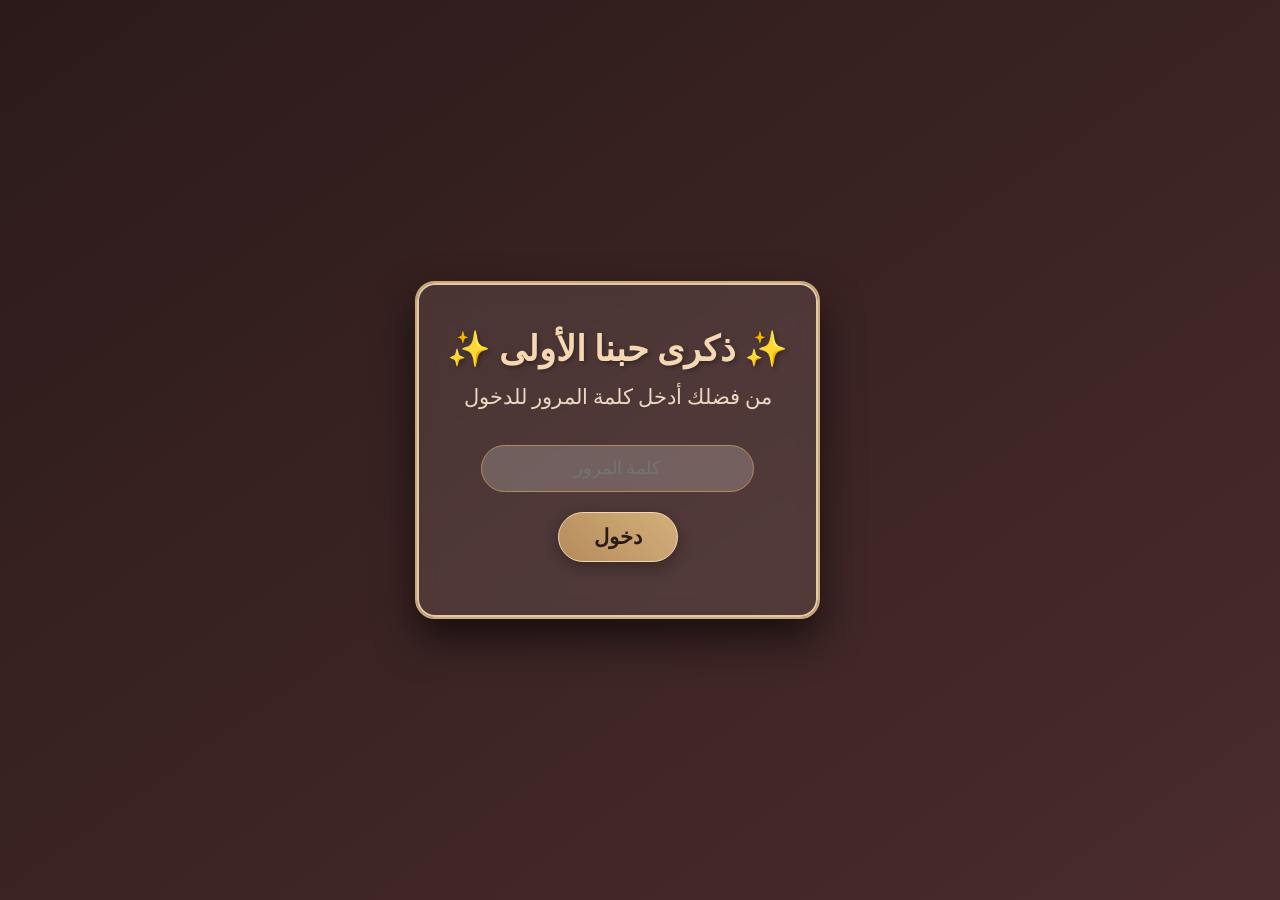
<file: index.html>
<!DOCTYPE html>
<html lang="ar">
<head>
    <meta charset="UTF-8">
    <meta name="viewport" content="width=device-width, initial-scale=1.0">
    <title>ذكرى سنتنا الأولى</title>
    <link rel="stylesheet" href="style.css">
    <!-- خطوط فاخرة -->
    <link href="https://fonts.googleapis.com/css2?family=Playfair+Display:wght@400;700&family=Cormorant+Garamond:wght@300;500&display=swap" rel="stylesheet">
</head>
<body>
    <div class="container">
        <div class="password-box">
            <h1>✨ ذكرى حبنا الأولى ✨</h1>
            <p>من فضلك أدخل كلمة المرور للدخول</p>
            <input type="password" id="password" placeholder="كلمة المرور">
            <button onclick="checkPassword()">دخول</button>
            <div id="error" class="error"></div>
        </div>
    </div>

    <script>
        function checkPassword() {
            const pwd = document.getElementById('password').value;
            if (pwd === '103') {
                window.location.href = 'second.html';
            } else {
                document.getElementById('error').innerText = '❌ كلمة مرور خاطئة، حاول مرة أخرى';
            }
        }
    </script>
</body>
</html>
</file>
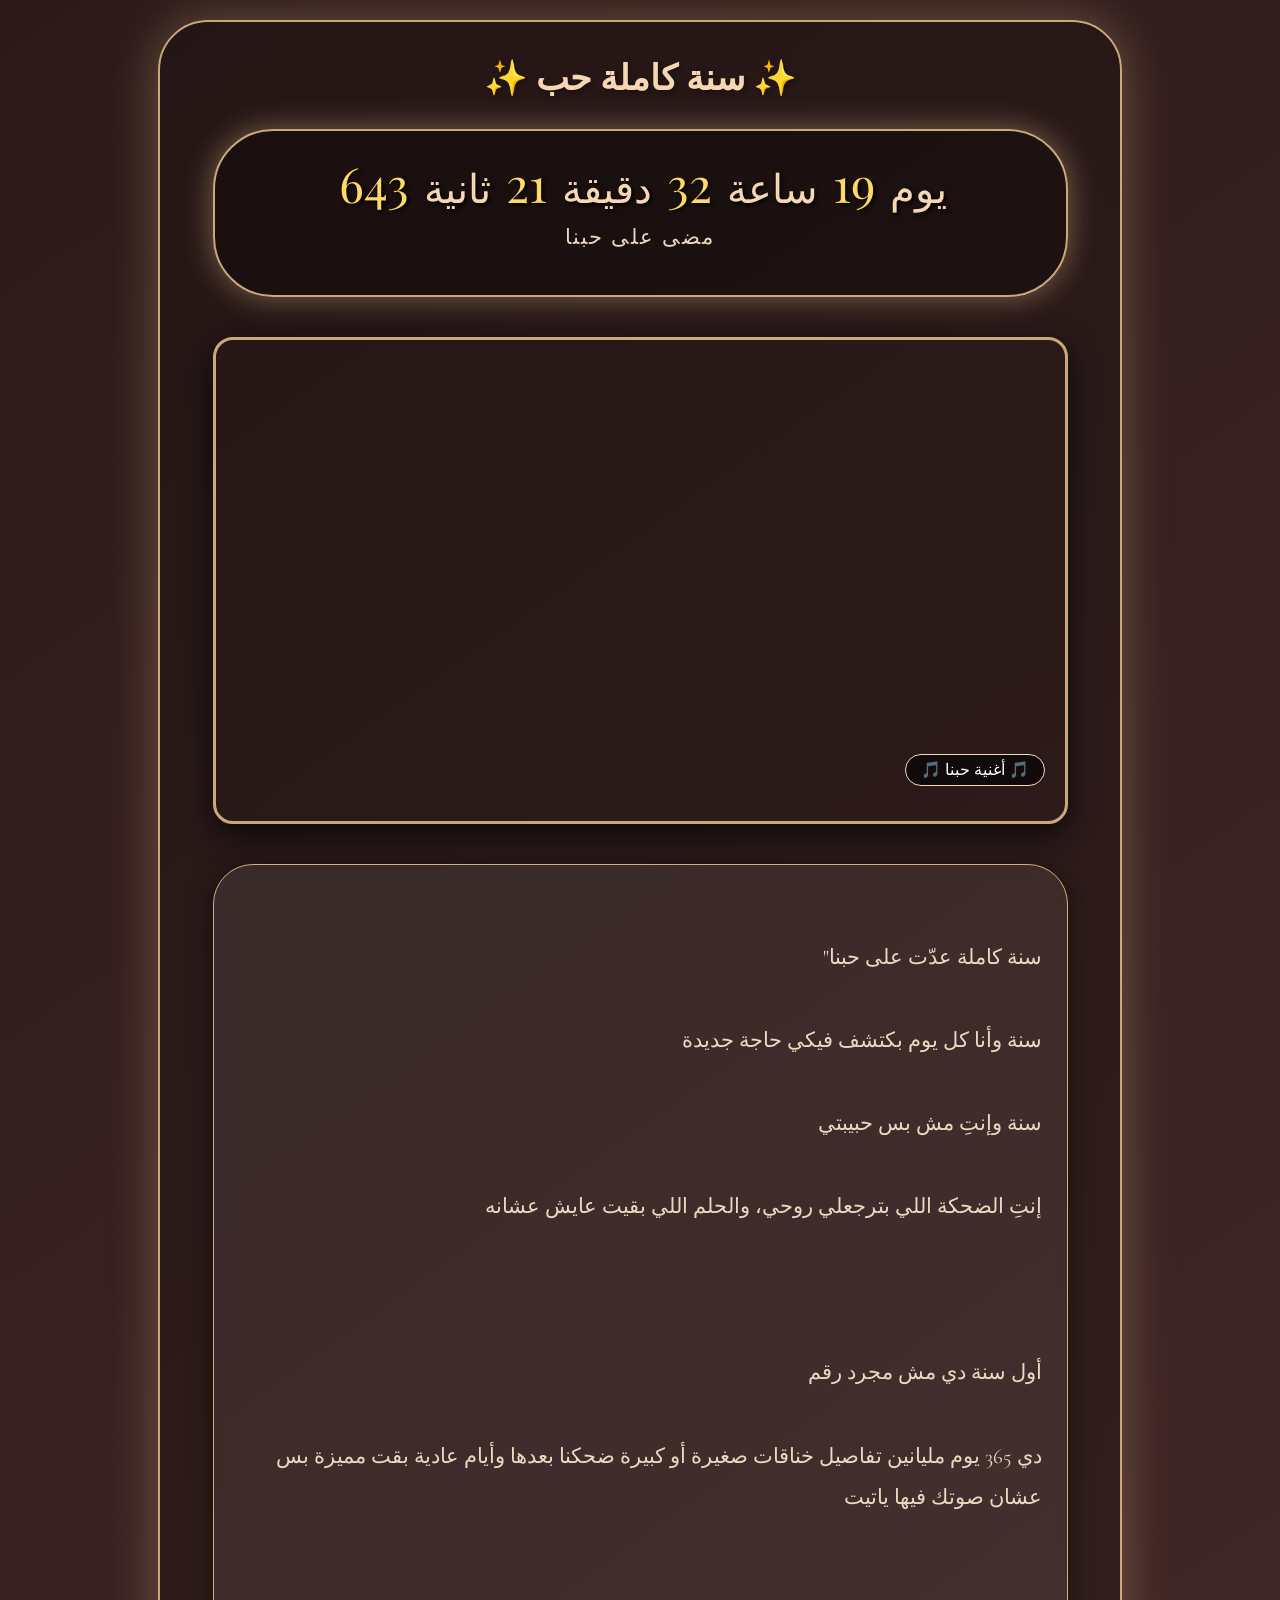
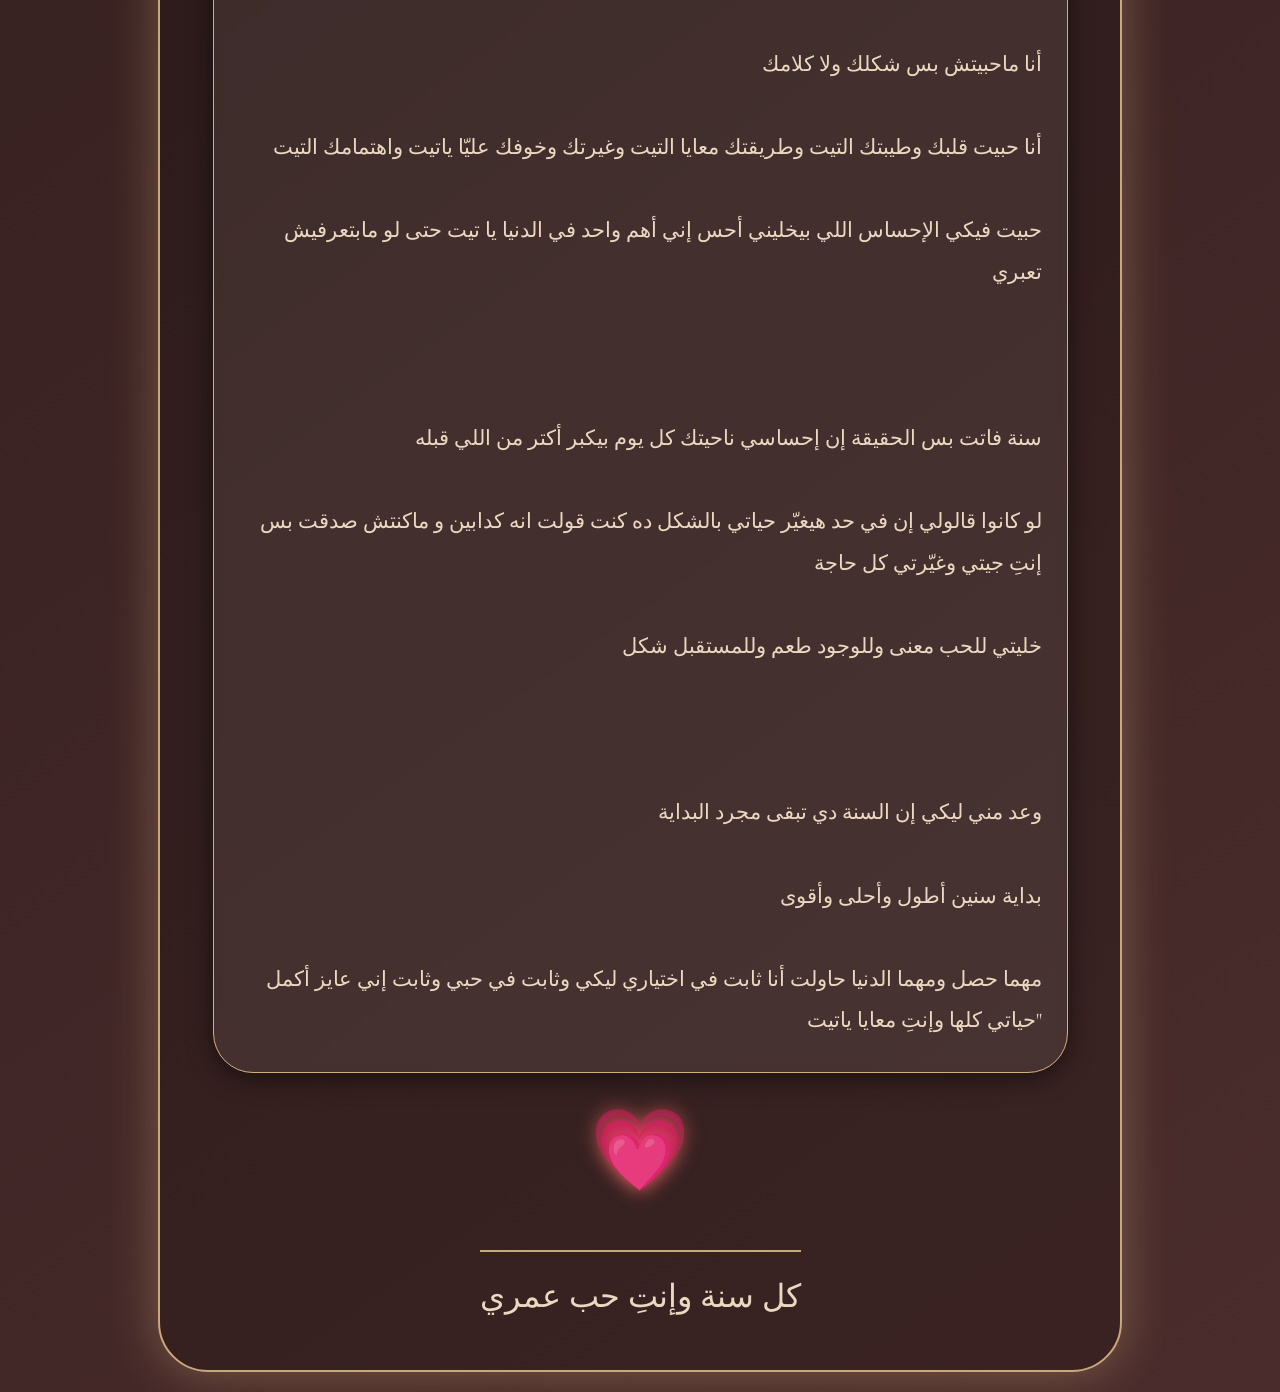
<file: second.html>
<!DOCTYPE html>
<html lang="ar">
<head>
    <meta charset="UTF-8">
    <meta name="viewport" content="width=device-width, initial-scale=1.0">
    <title>سنة حب - ذكرى سنتنا الأولى</title>
    <link rel="stylesheet" href="style.css">
    <link href="https://fonts.googleapis.com/css2?family=Playfair+Display:wght@400;700&family=Cormorant+Garamond:wght@300;500&display=swap" rel="stylesheet">
</head>
<body>
    <div class="romantic-container second-page">
        <div class="content">
            
            <!-- عنوان الصفحة -->
            <h1>✨ سنة كاملة حب ✨</h1>
            
            <!-- التايمر (العد التنازلي من 1/3/2025) -->
            <div class="timer-container">
                <div id="timer" class="timer">...</div>
                <p class="timer-label">مضى على حبنا</p>
            </div>
            
            <!-- فيديو يوتيوب (يشتغل تلقائياً) -->
            <div class="video-wrapper">
                <iframe 
                    src="https://www.youtube.com/embed/450p7goxZqg?autoplay=1&mute=1&loop=1&playlist=450p7goxZqg" 
                    title="فيديو الذكرى" 
                    frameborder="0" 
                    allow="accelerometer; autoplay; clipboard-write; encrypted-media; gyroscope; picture-in-picture; web-share" 
                    allowfullscreen>
                </iframe>
                <p class="video-caption">🎵 أغنية حبنا 🎵</p>
            </div>
            
            <!-- النص الرومانسي -->
            <div class="love-letter">
                <p>
                    "سنة كاملة عدّت على حبنا<br>
                    سنة وأنا كل يوم بكتشف فيكي حاجة جديدة<br>
                    سنة وإنتِ مش بس حبيبتي<br>
                    إنتِ الضحكة اللي بترجعلي روحي، والحلم اللي بقيت عايش عشانه<br><br>
                    
                    أول سنة دي مش مجرد رقم<br>
                    دي 365 يوم مليانين تفاصيل خناقات صغيرة أو كبيرة ضحكنا بعدها وأيام عادية بقت مميزة بس عشان صوتك فيها ياتيت<br><br>
                    
                    أنا ماحبيتش بس شكلك ولا كلامك<br>
                    أنا حبيت قلبك وطيبتك التيت وطريقتك معايا التيت وغيرتك وخوفك عليّا ياتيت واهتمامك التيت  <br>
                    حبيت فيكي الإحساس اللي بيخليني أحس إني أهم واحد في الدنيا يا تيت حتى لو مابتعرفيش تعبري<br><br>
                    
                    سنة فاتت بس الحقيقة إن إحساسي ناحيتك كل يوم بيكبر أكتر من اللي قبله<br>
                    لو كانوا قالولي إن في حد هيغيّر حياتي بالشكل ده كنت قولت انه كدابين و ماكنتش صدقت بس إنتِ جيتي وغيّرتي كل حاجة<br>
                    خليتي للحب معنى وللوجود طعم وللمستقبل شكل<br><br>
                    
                    وعد مني ليكي إن السنة دي تبقى مجرد البداية<br>
                    بداية سنين أطول وأحلى وأقوى<br>
                    مهما حصل ومهما الدنيا حاولت أنا ثابت في اختياري ليكي وثابت في حبي وثابت إني عايز أكمل حياتي كلها وإنتِ معايا ياتيت"
                </p>
            </div>
            
            <!-- القلب النابض -->
            <div class="heart">💗</div>
            <p class="signature">كل سنة وإنتِ حب عمري</p>
            
        </div>
    </div>

    <!-- سكريبت التايمر -->
    <script>
        function updateTimer() {
            // تاريخ البداية: 1 مارس 2025 (الساعة 00:00)
            const startDate = new Date(2025, 2, 1); // ملاحظة: الشهر 2 = مارس (لأن الشهور من 0 إلى 11)
            const now = new Date();
            
            // الفرق بالمللي ثانية
            const diff = now - startDate;
            
            if (diff < 0) {
                document.getElementById('timer').innerText = "لم يبدأ الحب بعد 💔";
                return;
            }
            
            // حساب الأيام والساعات والدقائق والثواني
            const seconds = Math.floor(diff / 1000);
            const days = Math.floor(seconds / (3600 * 24));
            const hours = Math.floor((seconds % (3600 * 24)) / 3600);
            const minutes = Math.floor((seconds % 3600) / 60);
            const secs = seconds % 60;
            
            // تنسيق العرض
            document.getElementById('timer').innerHTML = `
                <span class="timer-number">${days}</span> يوم 
                <span class="timer-number">${hours}</span> ساعة 
                <span class="timer-number">${minutes}</span> دقيقة 
                <span class="timer-number">${secs}</span> ثانية
            `;
        }
        
        // تحديث التايمر كل ثانية
        setInterval(updateTimer, 1000);
        // تشغيل أول مرة
        updateTimer();
    </script>
</body>
</html>
</file>
<file: style.css>
* {
    margin: 0;
    padding: 0;
    box-sizing: border-box;
}

body {
    font-family: 'Cormorant Garamond', serif;
    background: linear-gradient(145deg, #2c1a1a 0%, #4a2c2c 100%);
    min-height: 100vh;
    display: flex;
    align-items: center;
    justify-content: center;
    color: #f5e6d3;
}

/* تنسيق صفحة القفل */
.container {
    text-align: center;
    padding: 20px;
}

.password-box {
    background: rgba(255, 245, 235, 0.1);
    backdrop-filter: blur(10px);
    border: 2px solid #c9a87c;
    border-radius: 20px;
    padding: 40px 30px;
    box-shadow: 0 20px 40px rgba(0,0,0,0.6), 0 0 0 2px #e4c9a9 inset;
    max-width: 450px;
    width: 90%;
}

h1 {
    font-family: 'Playfair Display', serif;
    font-size: 2.2rem;
    margin-bottom: 15px;
    color: #f5d7b3;
    text-shadow: 2px 2px 4px rgba(0,0,0,0.3);
}

p {
    font-size: 1.3rem;
    margin-bottom: 25px;
    color: #ecd8c0;
}

input[type="password"] {
    width: 80%;
    padding: 12px 20px;
    margin: 10px 0 20px;
    border: none;
    border-radius: 50px;
    background: rgba(255,255,255,0.2);
    color: #fff;
    font-size: 1.1rem;
    text-align: center;
    border: 1px solid #b48c5c;
    outline: none;
    transition: 0.3s;
}

input[type="password"]:focus {
    background: rgba(255,255,255,0.3);
    border-color: #f5d7b3;
    box-shadow: 0 0 15px #f5d7b3;
}

button {
    background: linear-gradient(45deg, #b48c5c, #d4af7a);
    border: none;
    padding: 12px 35px;
    border-radius: 50px;
    color: #2c1a1a;
    font-size: 1.3rem;
    font-weight: bold;
    cursor: pointer;
    transition: 0.3s;
    box-shadow: 0 5px 15px rgba(0,0,0,0.3);
    border: 1px solid #efd6b5;
}

button:hover {
    transform: scale(1.05);
    background: linear-gradient(45deg, #d4af7a, #b48c5c);
    box-shadow: 0 8px 20px rgba(255,215,150,0.6);
}

.error {
    color: #ffa07a;
    margin-top: 15px;
    font-size: 1.1rem;
}

/* تنسيق الصفحة الرومانسية */
.romantic-container {
    text-align: center;
    padding: 30px;
    background: rgba(0,0,0,0.2);
    border-radius: 50px;
    margin: 20px;
    border: 2px solid #c9a87c;
    box-shadow: 0 0 50px rgba(255,215,150,0.3);
}

.content {
    max-width: 700px;
    margin: auto;
}

.message {
    font-size: 1.8rem;
    line-height: 1.6;
    margin: 30px 0;
    text-shadow: 1px 1px 2px #000;
}

.heart {
    font-size: 5rem;
    animation: pulse 1.5s infinite;
    margin: 20px 0;
    color: #f5b7b1;
    text-shadow: 0 0 20px #ff6b6b;
}

@keyframes pulse {
    0% { transform: scale(1); }
    50% { transform: scale(1.2); }
    100% { transform: scale(1); }
}

.signature {
    font-family: 'Playfair Display', serif;
    font-size: 2rem;
    margin-top: 30px;
    border-top: 2px solid #c9a87c;
    padding-top: 20px;
    display: inline-block;
}
/* تنسيقات إضافية للصفحة الثانية */
.second-page .content {
    max-width: 900px;
    width: 95%;
}

.timer-container {
    background: rgba(0,0,0,0.3);
    border-radius: 60px;
    padding: 20px;
    margin: 30px 0;
    border: 2px solid #c9a87c;
    box-shadow: 0 0 30px rgba(255,215,150,0.4);
}

.timer {
    font-size: 2.5rem;
    font-family: 'Playfair Display', serif;
    color: #f5d7b3;
    text-shadow: 2px 2px 4px #000;
}

.timer-number {
    font-size: 3rem;
    color: #ffd966;
    margin: 0 5px;
}

.timer-label {
    font-size: 1.3rem;
    color: #ecd8c0;
    margin-top: 10px;
    letter-spacing: 2px;
}

.video-wrapper {
    position: relative;
    padding-bottom: 56.25%; /* 16:9 */
    height: 0;
    overflow: hidden;
    border-radius: 20px;
    border: 3px solid #c9a87c;
    box-shadow: 0 10px 30px rgba(0,0,0,0.7);
    margin: 40px 0;
}

.video-wrapper iframe {
    position: absolute;
    top: 0;
    left: 0;
    width: 100%;
    height: 100%;
}

.video-caption {
    position: absolute;
    bottom: 10px;
    right: 20px;
    color: white;
    background: rgba(0,0,0,0.6);
    padding: 5px 15px;
    border-radius: 30px;
    font-size: 1rem;
    border: 1px solid #f5d7b3;
}

.love-letter {
    background: rgba(255, 245, 235, 0.08);
    backdrop-filter: blur(5px);
    padding: 30px 25px;
    border-radius: 40px;
    margin: 30px 0;
    border: 1px solid #d4af7a;
    text-align: right;
    line-height: 2;
    font-size: 1.4rem;
    color: #f5e6d3;
    box-shadow: 0 5px 25px rgba(0,0,0,0.5);
}

.love-letter p {
    margin: 0;
    white-space: pre-line; /* لكي تحترم الأسطر الجديدة */
}

@media (max-width: 600px) {
    .timer {
        font-size: 1.6rem;
    }
    .timer-number {
        font-size: 2rem;
    }
    .love-letter {
        font-size: 1.1rem;
        padding: 20px 15px;
    }
    }
</file>
